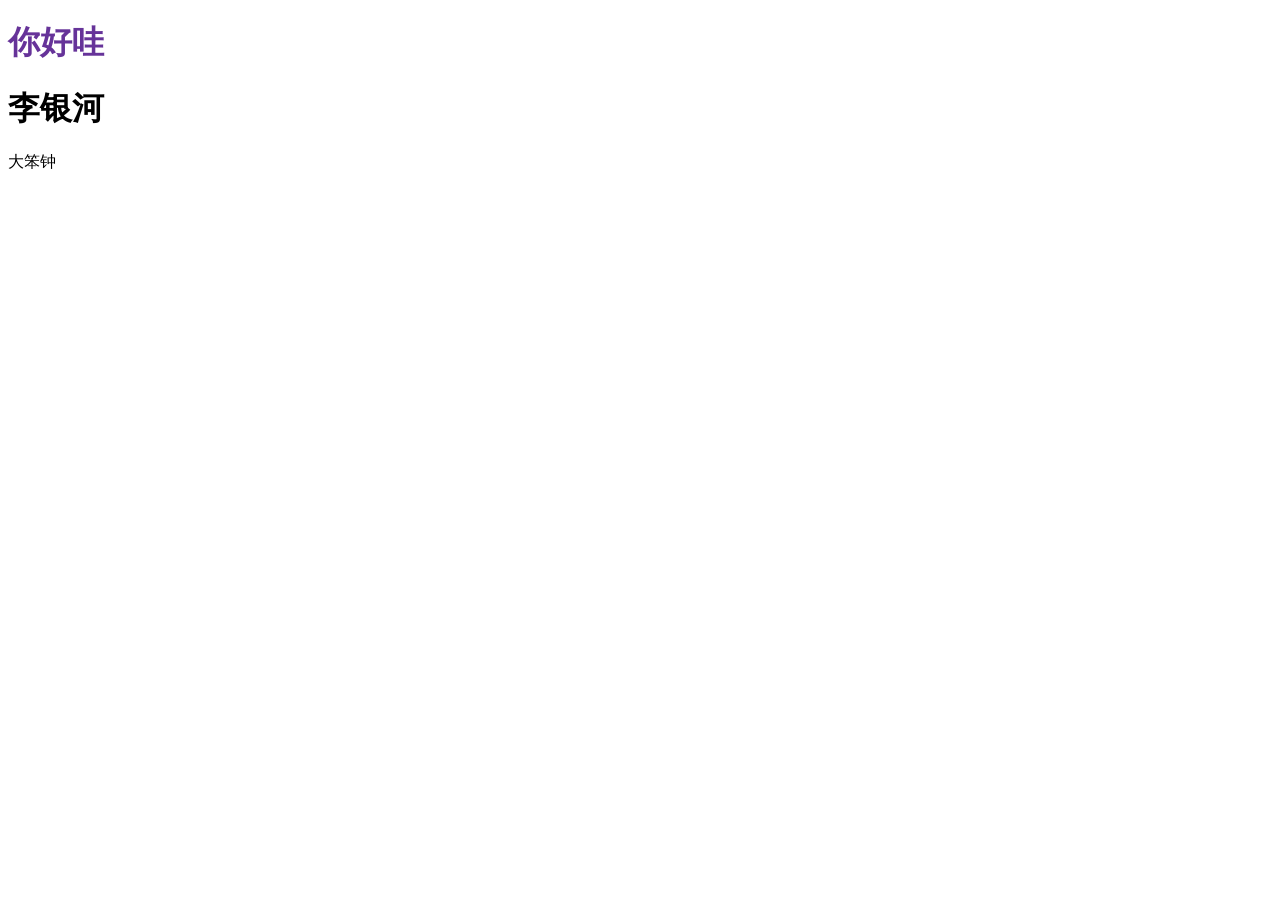
<file: src/main/java/com/bytedance/javabasic/front/index.html>
<!DOCTYPE html>
<html lang="en">
<head>
    <meta charset="UTF-8">
    <title>Title</title>
    <style>
     #bb{
         color: rebeccapurple;
     }
    </style>
</head>
<body>
<h1 id="bb">你好哇</h1>
<h1>李银河</h1>
<p>大笨钟</p>
</body>
</html>
</file>
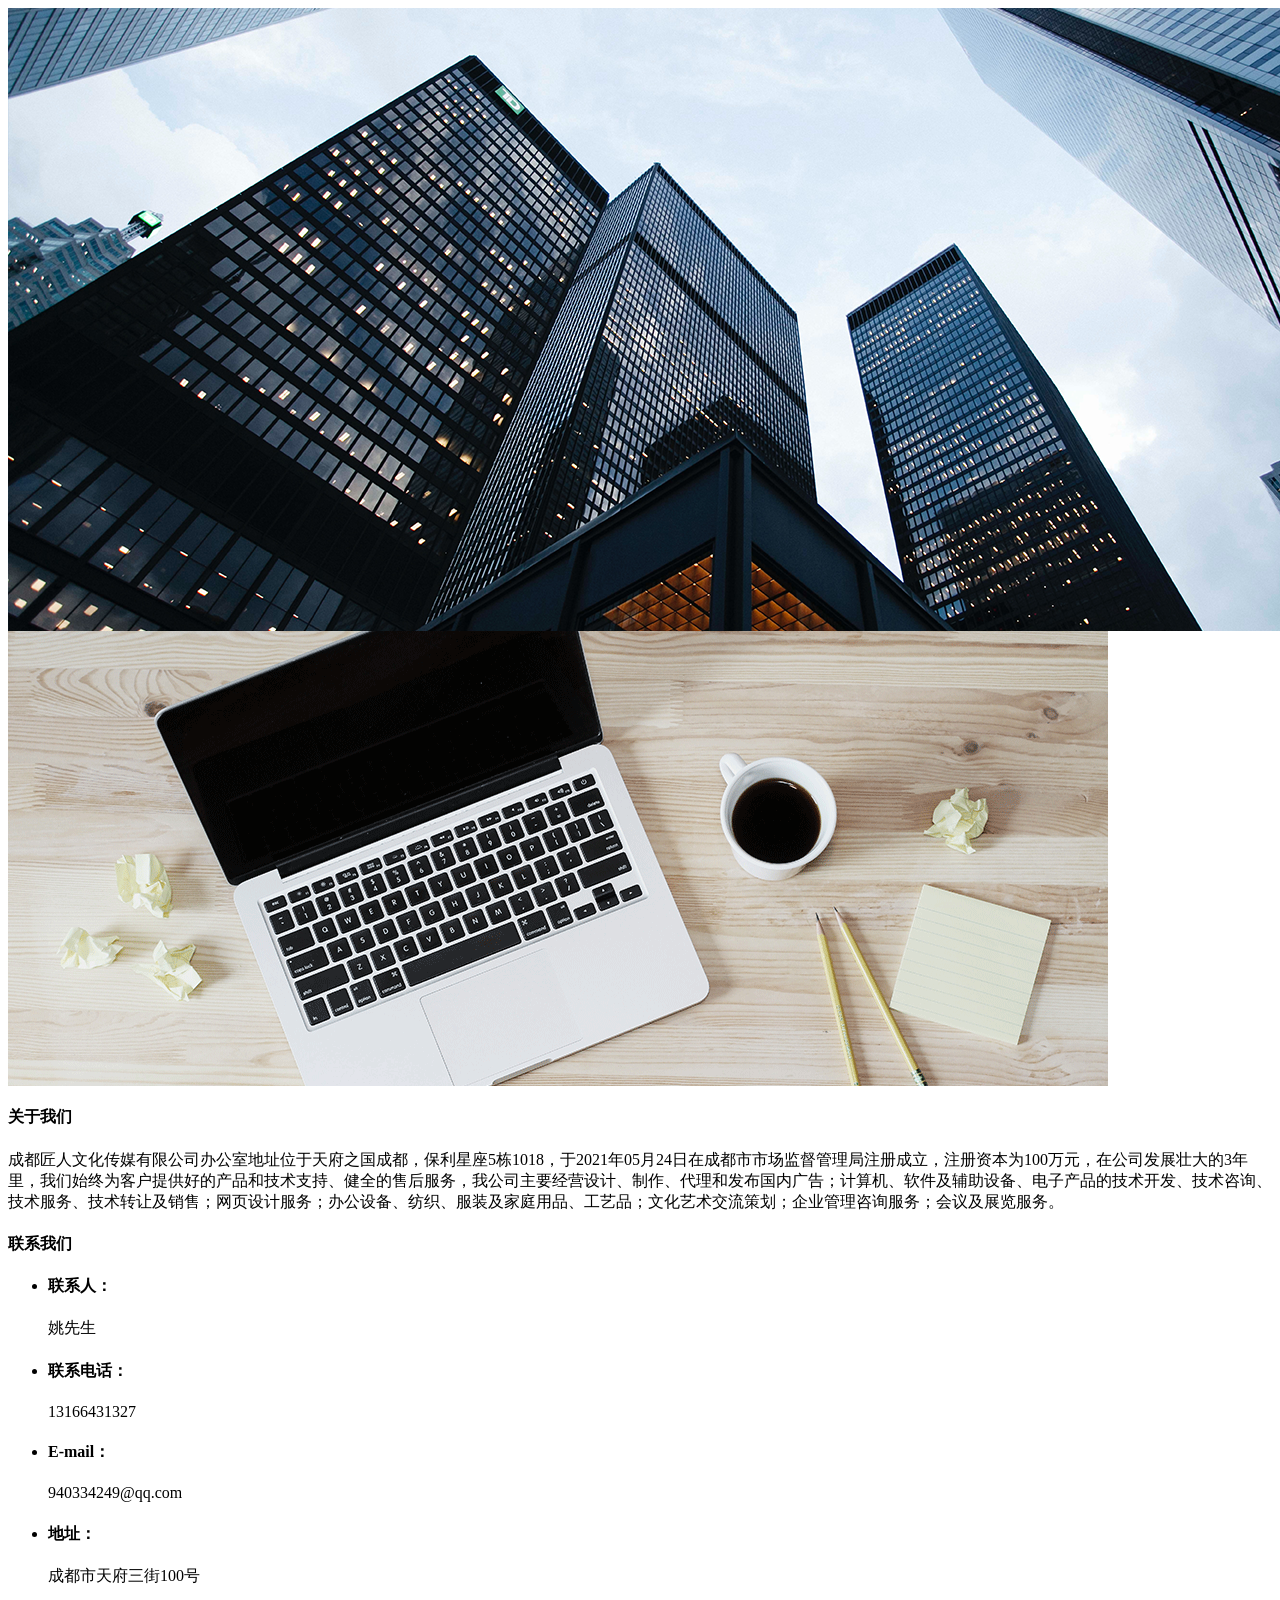
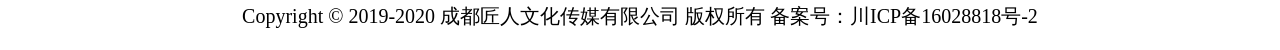
<file: src/main/java/com/bytedance/javabasic/web/index.html>
<!DOCTYPE html PUBLIC "-//W3C//DTD XHTML 1.0 Transitional//EN" "http://www.w3.org/TR/xhtml1/DTD/xhtml1-transitional.dtd">
<!-- saved from url=(0027)https://app.jianli-sky.com/ -->
<html xmlns="http://www.w3.org/1999/xhtml"><head><meta http-equiv="Content-Type" content="text/html; charset=UTF-8">

<title>成都匠人文化传媒有限公司</title>
</head>

<body>
	<div class="banner"><img src="./banner.png"></div>
	<div class="container">
		<div class="row">
			<img src="./pic2.gif" class="img">
			<h4>关于我们</h4>
			<div class="txt">
			<p>成都匠人文化传媒有限公司办公室地址位于天府之国成都，保利星座5栋1018，于2021年05月24日在成都市市场监督管理局注册成立，注册资本为100万元，在公司发展壮大的3年里，我们始终为客户提供好的产品和技术支持、健全的售后服务，我公司主要经营设计、制作、代理和发布国内广告；计算机、软件及辅助设备、电子产品的技术开发、技术咨询、技术服务、技术转让及销售；网页设计服务；办公设备、纺织、服装及家庭用品、工艺品；文化艺术交流策划；企业管理咨询服务；会议及展览服务。</p>
			</div>
		</div>
		<div class="row">
			<h4>联系我们</h4>
			<ul class="list ullist clearfix">
				<li>
					<h4>联系人：</h4>
					<p>姚先生</p>
				</li>
				<li>
					<h4>联系电话：</h4>
					<p>13166431327</p>
				</li>
				<li>
					<h4>E-mail：</h4>
					<p>940334249@qq.com</p>
				</li>
				<li class="last">
					<h4>地址：</h4>
					<p>成都市天府三街100号</p>
				</li>
			</ul>
		</div>
		<div style="text-align: center;font-size:20px;margin-bottom:20px">
		Copyright © 2019-2020 成都匠人文化传媒有限公司 版权所有 备案号：川ICP备16028818号-2</a>
		</div>
	</div>


</body></html>
</file>
